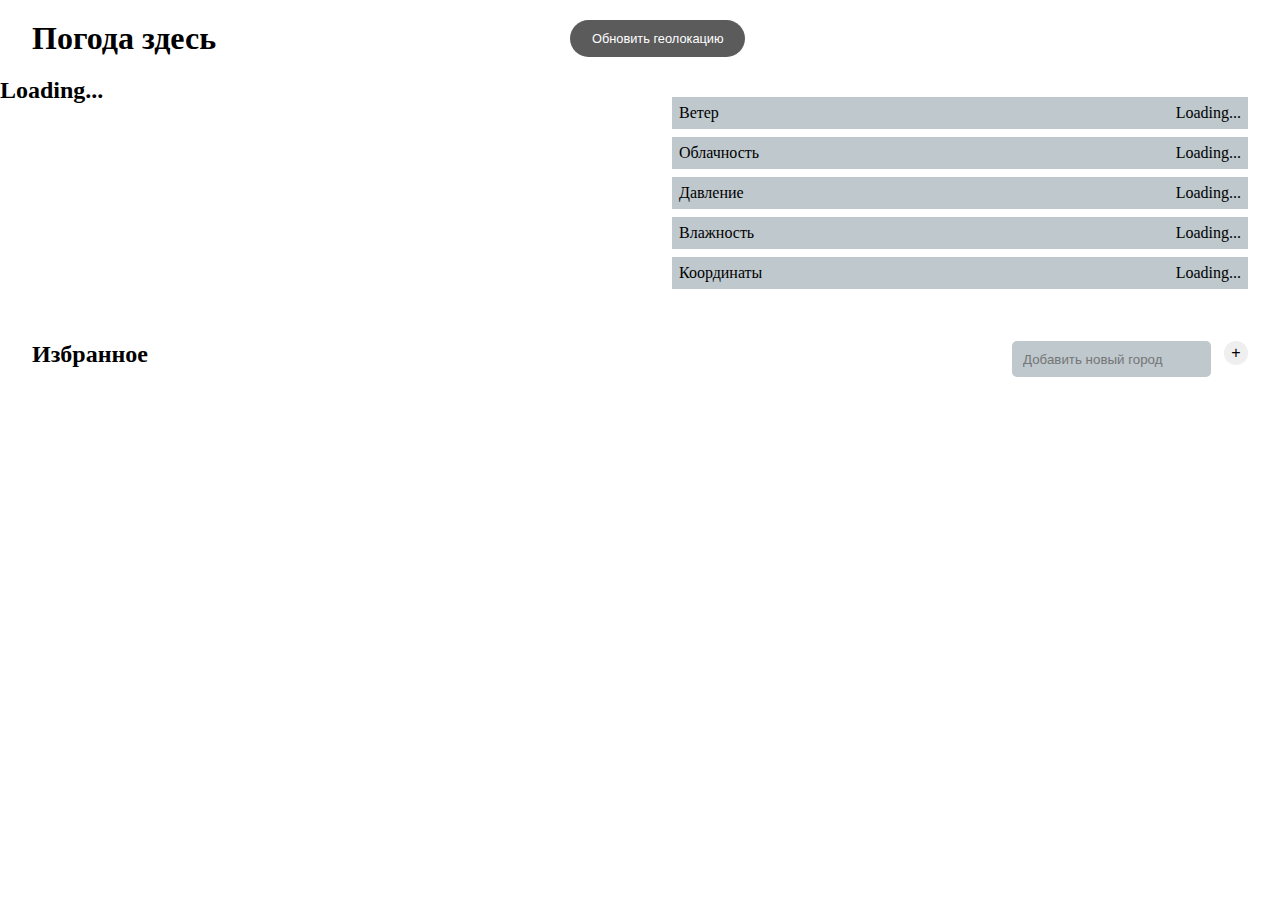
<file: index.html>
<!DOCTYPE html>
<html lang="en">
<head>
    <meta charset="UTF-8">
    <title>weather</title>
    <link rel="stylesheet" href="./css/styles.css">
    <link rel="stylesheet" href="./pictures/sun.png">
    <link rel="icon" href="./pictures/sun.png">
    <meta name="viewport" content="width=device-width, initial-scale=1.0"/>
    <script src="js/print.js"></script>
    <script src="js/index.js"></script>
    <script src="js/fetch.js"></script>
    <script src="js/load.js"></script>
    <script src="js/add.js"></script>
    <script src="js/favCit.js"></script>
</head>

<body>

<header>
    <h1 class="headerText">Погода здесь</h1>
    <button type="submit" class="headerButton">Обновить геолокацию</button>
</header>

<main>

    <!--
    <section class="loader" id="loader">
        <img src="pictures/load.gif">
        <h1>Загрузка данных</h1>
    </section> -->

    <section class="headerWeather" id="headerWeather">

        <div class="headerInfo" id="headerInfo">
            <h2 class="headerCity">Loading...</h2>
            <div class="headerInf">
                <img class="headerImg">
                <p class="headerTemp"></p>
            </div>
        </div>

        <ul class="headerList">
            <li>
                <p class="headerType">Ветер</p>
                <p class="headerValue" id="hWind">Loading...</p>
            </li>
            <li>
                <p class="headerType">Облачность</p>
                <p class="headerValue" id="hCloudiness">Loading...</p>
            </li>
            <li>
                <p class="headerType">Давление</p>
                <p class="headerValue" id="hPressure">Loading...</p>
            </li>
            <li>
                <p class="headerType">Влажность</p>
                <p class="headerValue" id="hHumidity">Loading...</p>
            </li>
            <li>
                <p class="headerType">Координаты</p>
                <p class="headerValue" id="hCoordinates">Loading...</p>
            </li>
        </ul>

    </section>

    <section class="favorites">
        <h2 class="favoritesText">Избранное</h2>
        <form class="favForm">
            <input class="favInput" placeholder="Добавить новый город"/>
            <button class="addButton">+</button>
        </form>
    </section>

    <section class="favWeather" id="favWeather">
        <template id="temp">

            <!--
              <div class="loaderCity" id="loaderCity">
                <img src="pictures/load.gif">
                <h1>Загрузка данных</h1>
            </div>
             -->

            <section class="favList">

                <div class="favWeatherTitle">
                    <h3 class="favCity"></h3>
                    <p class="favTemperature"></p>
                    <img class="favImg" src=""/>
                    <button class="favButton">&times;</button>
                </div>

                <ul class="favWeatherType">
                    <li>
                        <p class="favType">Ветер</p>
                        <p class="favValue" id="favorites-wind">Loading...</p>
                    </li>
                    <li>
                        <p class="favType">Облачность</p>
                        <p class="favValue" id="favorites-cloudiness">Loading...</p>
                    </li>

                    <li>
                        <p class="favType">Давление</p>
                        <p class="favValue" id="favorites-pressure">Loading...</p>
                    </li>
                    <li>
                        <p class="favType">Влажность</p>
                        <p class="favValue" id="favorites-humidity">Loading...</p>
                    </li>
                    <li >
                        <p class="favType">Координаты</p>
                        <p class="favValue" id="favorites-coordinates">Loading...</p>
                    </li>
                </ul>
            </section>

        </template>
    </section>
</main>
</body>
</html>
</file>
<file: css/styles.css>
* {
    margin: 0;
    padding: 0;
    border: 0;
}

html,
body {
    min-height: 100%;
    width: 100%;
}

ul,
li {
    list-style: none;
}

img {
    max-width: 100%;
    display: block;
    object-fit: cover;
}

button {
    cursor: pointer;
}

header {
    display: grid;
    grid-template-columns: 3fr 1fr 3fr;
    margin-top: 20px;
    margin-bottom: 20px;
    margin-left: 2em;
}
.headerButton {
    text-align: center;
    padding: 0.5em;
    font-size: 80%;
    color: white;
    text-decoration: none;
    border-radius: 50px;
    background: #5c5b5b;
    transition: 0.2s;
    margin-left: 2%;
}

.headerButton:hover {
    background: #89898b;
}

.headerButton:active {
    background: #050505;
    box-shadow: 0 3vmax #000000 inset;
    color: white;
}

.headerWeather {
    display: grid;
    grid-template-columns: 1fr 1fr;
    justify-content: space-between;
}
.headerList {
    display: flex;
    padding: 1em 2em 1em 2em;
    flex-direction: column;
    justify-items: center;
    margin-bottom: 2em;
}
.favWeather {
    display: grid;
    grid-template-columns: 1fr 1fr;
    justify-content: space-between;
}

.headerInf {
    display: flex;
    align-items: center;
}
.headerImg {
    align-self: flex-start;
    max-width: 8em;
    max-height: 8em;
    margin-right: 2em;
}
.headerTemp {
    font-size: 5em;
}
.headerCity {
    margin-bottom: 1em;
}

.headerList li {
    display: flex;
    background-color: #BEC8CD;
    padding: 7px;
    justify-content: space-between;
    margin: 0.25em 0 0.25em 0;
}

.favorites {
    display: grid;
    grid-template-columns: 1fr 1fr;
    padding-left: 2em;
}
.favForm {
    display: flex;
    justify-content: flex-end;
    padding-right: 2em;
}
.favInput {
    background-color: #BEC8CD;
    padding: 0.8em;
    margin-right: 1em;
    border-radius: 5px;
}
.addButton {
    font-size: 1em;
    width: 1.5em;
    height: 1.5em;
    border-radius: 50%;
}

.favList {
    display: flex;
    flex-direction: column;
    padding: 1em 2em 1em 2em;
    justify-items: center;
}
.favWeatherTitle {
    display: flex;
    align-items: center;
}
.favCity {
    min-width: 0;
    margin-right: 0.5em;
    font-size: 1.3em;
    text-overflow: ellipsis;
    overflow: hidden;
    white-space: nowrap;
}
.favTemperature {
    margin-right: 0.5em;
    font-size: 1.3em;
}
.favImg {
    max-height: 2em;
    margin-right: auto;
}
.favButton {
    font-size: 1em;
    min-width: 1.5em;
    width: 1.5em;
    height: 1.5em;
    border-radius: 50%;
}
.favWeatherType {
    display: flex;
    background-color: #BEC8CD;
    padding: 7px;
    justify-content: space-between;
    margin: 0.25em 0 0.25em;
}

@media screen and (max-width: 695px) {
    h1 {
        font-size: 1.6em;
    }

    h2 {
        font-size: 1.2em;
    }

    p {
        font-size: 0.8em;
    }

    header {
        margin-left: 2em;
    }


    .refreshGeo {
        display: none;
    }

    .favorites {
        grid-template-columns: 1fr;
        margin-left: 1.5em;
    }

    .favForm{
        display: flex;
        justify-content: flex-start;
    }

    .headerWeather {
        grid-template-columns: 1fr;
    }
    .headerList {
        margin-bottom: 0;
    }
    .favWeather {
        grid-template-columns: 1fr;
        margin: 0 1em 0 1em;
    }

    .favInput{
        width: 100%;
    }

    .headerImg {
        max-width: 4em;
        max-height: 4em;
        margin-right: 0.8em;
    }
    .headerTemp {
        font-size: 3em;
    }
    .headerCity {
        margin-bottom: 1em;
    }

    .favList {
        padding: 0.3em 0.6em 0.3em 0.6em;
    }
    .favCity {
        font-size: 1.1em;
    }
    .favTemperature {
        font-size: 1.1em;
    }
    .favImg {
        max-height: 1em;
        margin-right: auto;
    }
}
</file>
